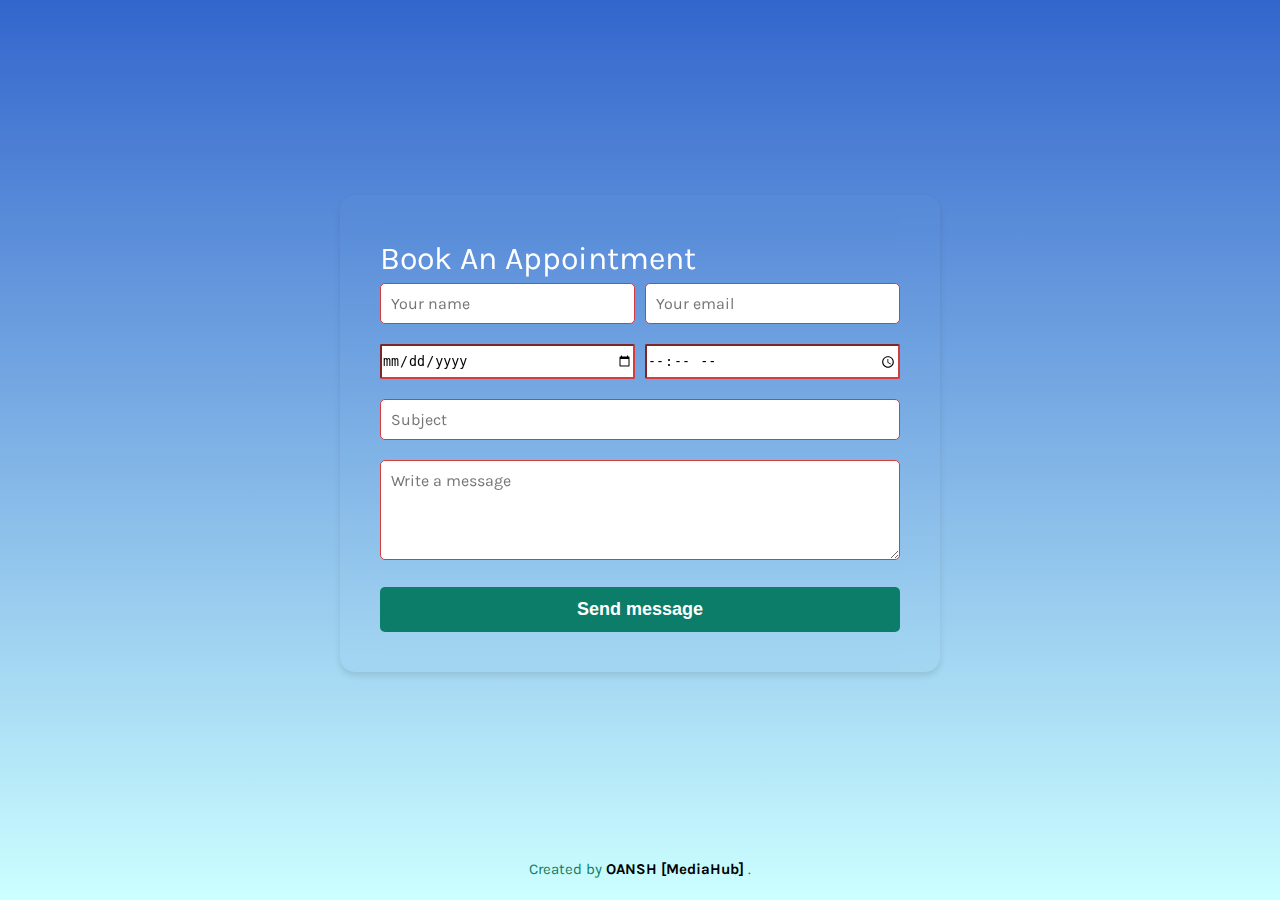
<file: index.html>
<!DOCTYPE html>
<html lang="en">

  <head>

    <meta charset="UTF-8">
    <meta name="viewport" content="width=device-width, initial-scale=1.0">

    <title>Book An Appointment</title>

    <link href="https://fonts.googleapis.com/css2?family=Karla:wght@400;700&display=swap" rel="stylesheet">
    <link rel="icon" type="image/png" sizes="32x32" href="./images/logo.png">
    <link rel="stylesheet" href="styles.css">

  </head>

  <body>

    <main>
        
        <form id="contact" action="https://docs.google.com/forms/u/0/d/e/1FAIpQLScXcMzA0Pt2uVvsDOsDg-tNpHv0zBRUWUu3EVnIT0EV1Hih1g/formResponse" method="POST" class="message-form mt-50 mb-25">
            <span class="fs-h4 fc-primary mb-15">Book An Appointment</span>
            
            <div class="row">
                <input type="text" name="entry.737862210" class="form-group" id="message-name" placeholder="Your name" aria-label="Input for your name" required>
                <input type="email" name="entry.1057046930" class="form-group" id="message-email" placeholder="Your email" aria-label="Input for email" required>
                
            </div>
            <div class="row1">
                <input type="date" class="form-group" id="message-name" placeholder="Your name" aria-label="Input for your name" name="entry.564482614"required>
                <input type="time" class="form-group" id="message-name" placeholder="Your name" aria-label="Input for your name" name="entry.308445225"required>
                
            </div>
            
                
            <input class="form-group" type="text" name="entry.856512652" id="message-subject" aria-label="Input for your message subject" class="mb-20" placeholder="Subject" required>
            <textarea class="form-group" id="message-message" name="entry.1600479736" rows="5" placeholder="Write a message" aria-label="Input for writing message" required></textarea>
            <button type="submit" class="btn-bg1 border-round mt-20">Send message</button>
            
        </form>
        <div id="successMessage" style="display:none;">
            Your message has been received, Please wait for the comfirmation mail.
        </div>
        
    
    <!--SUBMIT MESSAGE SCRIPT START-->
    <script>
        document.getElementById('contact').addEventListener('submit', function(event) {
            event.preventDefault();
            const form = event.target;
            const formData = new FormData(form);
            fetch(form.action, {
                method: form.method,
                body: formData,
                mode: 'no-cors'
            }).then(() => {
                form.reset();
                document.getElementById('successMessage').style.display = 'block';
            }).catch(error => {
                console.error('Error!', error.message);
            });
        });
        </script>
    </main>

    <footer>
        <p>
            Created by <a href="https://oanmediahub.github.io/">OANSH [MediaHub] </a>.
        </p>
    </footer>

  </body>

</html>
</file>
<file: styles.css>
/* Reset and base styles */
* {
  margin: 0;
  padding: 0;
  box-sizing: border-box;
}

body {
  font-family: "Karla", sans-serif;
  font-size: 16px;
  line-height: 1.5;
  color: hsl(0, 0%, 100%);
  background: linear-gradient(to bottom, #3366cc 0%, #ccffff 100%);
  background-size: cover;
  display: flex;
  flex-direction: column;
  min-height: 100vh;
  padding: 20px;
}

main {
  max-width: 600px;
  width: 100%;
  margin: 0 auto;
  flex-grow: 1;
  display: flex;
  align-items: center;
  justify-content: center;
}

/* Form styles */
form,
#successMessage {
  
  padding: 40px;
  border-radius: 15px;
  box-shadow: 0 4px 6px rgba(0, 0, 0, 0.1);
  width: 100%;
  margin-top: 10px;
}
#successMessage{
    position: absolute;
    left: 30%;
    width: 40%;
    background-color: hsl(169, 82%, 27%);
}
form{
    background-color: transparent;
    backdrop-filter: blur(20px);
}
h1 {
  font-size: 32px;
  margin-bottom: 30px;
  color: hsl(187, 24%, 22%);
}
span{
  font-size: 32px;
}


.form-group {
  margin-bottom: 20px;
}
.row{
  display: flex;
  gap: 10px;
  justify-content: space-between;
}
.row1 input{
  width: 270px;
  border-radius: 2px;
  height: 35px;
}
.row1{
  gap: 10px;
  display: flex;

}
label {
  display: block;
  margin-bottom: 5px;
  font-weight: 700;
}

input[type="text"],
input[type="email"],
textarea {
  width: 100%;
  padding: 10px;
  border: 1px solid hsl(186, 15%, 59%);
  border-radius: 5px;
  font-family: "Karla", sans-serif;
  font-size: 16px;
}

textarea {
  height: 100px;
  resize: vertical;
}

fieldset {
  border: none;
  padding: 0;
  margin: 0;
}

legend {
  font-weight: 700;
  margin-bottom: 10px;
}

.radio-group {
  display: flex;
  gap: 20px;
}

.radio-option {
  display: flex;
  align-items: center;
}

input[type="radio"] {
  margin-right: 5px;
}


button {
  background-color: hsl(169, 82%, 27%);
  color: hsl(0, 0%, 100%);
  border: none;
  padding: 12px 24px;
  font-size: 18px;
  font-weight: 700;
  border-radius: 5px;
  cursor: pointer;
  transition: background-color 0.3s ease;
  width: 100%;
}

button:hover,
button:focus {
  background-color: hsl(169, 82%, 22%);
}

/* Error and success styles */
.error-message {
  color: hsl(0, 66%, 54%);
  font-size: 14px;
  margin-top: 5px;
}

input:invalid,
textarea:invalid {
  border-color: hsl(0, 66%, 54%);
}

.successMessage {
  text-align: center;
}

.successMessage h2 {
  color: hsl(169, 82%, 27%);
  margin-bottom: 10px;
}

.hidden {
  display: none;
}

/* Footer styles */
footer {
  text-align: center;
  margin-top: 20px;
  font-size: 15px;
  color: hsl(169, 82%, 27%);
}

footer a {
  color: hsl(0, 0%, 0%);
  text-decoration: none;
  font-weight: bolder;
  transition: color 0.3s ease;
}

footer a:hover,
footer a:focus {
  text-decoration: none;
  color: hsl(169, 82%, 27%);
}

/* Responsive design */
@media (max-width: 992px) {
  body {
    padding: 10px;
  }

  form,
  #success-message {
    padding: 20px;
  }
  #successMessage {
    left: 15%;
    width: 70%;
  }
  .radio-group {
    flex-direction: column;
    gap: 10px;
  }
}

/* Accessibility focus styles */
input:focus,
textarea:focus,
button:focus,
input[type="radio"]:focus,
input[type="checkbox"]:focus {
  outline: 2px solid hsl(169, 82%, 27%);
  outline-offset: 2px;
}
</file>
